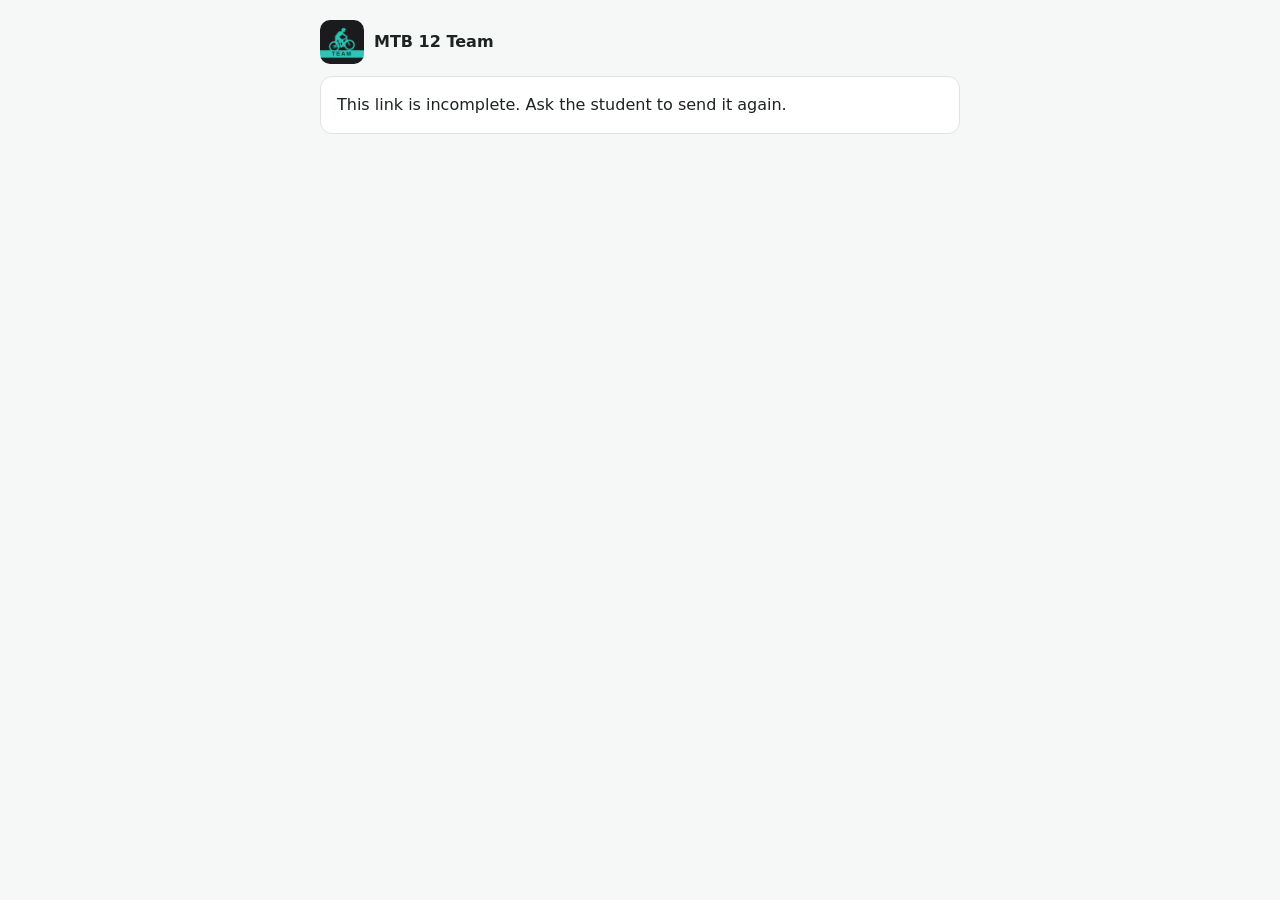
<file: consent.html>
<!doctype html>
<html lang="en">
<head>
<meta charset="utf-8">
<meta name="viewport" content="width=device-width,initial-scale=1">
<title>Parent / guardian permission - MTB 12 Team</title>
<link rel="icon" type="image/png" sizes="32x32" href="icons/team-favicon-32.png">
<style>
 body{margin:0;background:#f6f7f7;color:#1d2321;font-family:system-ui,-apple-system,"Segoe UI",Roboto,Arial,sans-serif;line-height:1.5}
 main{max-width:640px;margin:0 auto;padding:20px 16px 40px}
 header{display:flex;align-items:center;gap:10px;margin-bottom:8px}header img{width:44px;height:44px;border-radius:10px}
 h1{font-size:22px;margin:4px 0 12px}h2{font-size:16px;margin:16px 0 4px}
 .card{background:#fff;border:1px solid #dde3e2;border-radius:12px;padding:16px;margin:12px 0}
 label{display:block;font-size:14px;margin:12px 0 4px;font-weight:600}
 input[type=text]{width:100%;box-sizing:border-box;padding:11px;font-size:16px;border:1px solid #b9c4c2;border-radius:8px}
 .agree{display:flex;gap:10px;align-items:flex-start;font-weight:normal;margin-top:16px}.agree input{width:22px;height:22px;flex:none;margin-top:2px}
 button{width:100%;padding:13px;font-size:17px;font-weight:700;border:0;border-radius:10px;background:#1f9e92;color:#fff;margin-top:16px}
 button:disabled{opacity:.6}.err{color:#b3261e;margin-top:10px}.ok{background:#e6f6f3;border-color:#9fd8cf}.muted{color:#5f6b69;font-size:13px}
</style>
</head>
<body><main>
<header><img src="icons/team-icon-192.png" alt=""><b>MTB 12 Team</b></header>
<div id="app"><p class="muted">Loading…</p></div>
</main>
<script>
'use strict';
const $ = s => document.querySelector(s);
const esc = s => String(s ?? '').replace(/[&<>"']/g, c => ({ '&': '&amp;', '<': '&lt;', '>': '&gt;', '"': '&quot;', "'": '&#39;' }[c]));
const token = location.hash.slice(1);
let RELAY;
async function api(method, body) {
  RELAY ||= (await (await fetch('relay.json', { cache: 'no-store' })).json()).url.replace(/\/$/, '');
  const r = await fetch(`${RELAY}/consent/${encodeURIComponent(token)}`, { method, headers: body ? { 'Content-Type': 'application/json' } : {}, body: body ? JSON.stringify(body) : undefined });
  const j = await r.json().catch(() => ({})); if (!r.ok) throw new Error(j.error || 'Something went wrong - please try again.'); return j;
}
function done(i) {
  $('#app').innerHTML = `<div class="card ok"><h1>Thank you ✓</h1><p>Permission is recorded for <b>${esc(i.student)}</b> for the ${esc(i.season)} season. They can now open the app and continue.</p>
   <p class="muted">You can close this page. To withdraw permission at any time, contact ${esc(i.admin)}.</p></div>`;
}
(async () => {
  if (!token) { $('#app').innerHTML = '<div class="card">This link is incomplete. Ask the student to send it again.</div>'; return; }
  let i; try { i = await api('GET'); } catch (e) { $('#app').innerHTML = `<div class="card">${esc(e.message)}</div>`; return; }
  if (i.already) return done(i);
  const S = esc(i.student);
  $('#app').innerHTML = `<h1>Permission for ${S} to use MTB 12 Team</h1>
  <div class="card">
   <p>${S}'s mountain bike coaches with ${esc(i.team)} use the MTB 12 Team app to follow a 12-week strength and fitness program. Because ${S} is under 18, we ask a parent or guardian to give permission before they can use it.</p>
   <h2>What the app records</h2><p>The workouts ${S} logs - sessions, sets, weights, reps and times, interval sessions (including heart rate if they enter it), stretches, rides they log, and their goal sheet.</p>
   <h2>Who can see it</h2><p>${S}, their ride lead and the head coach. Goal-sheet answers are private unless ${S} chooses to share them. Other athletes can't see ${S}'s data unless both agree to be training buddies.</p>
   <h2>What the app does not do</h2><p>There is no messaging or chat. It doesn't track location. Data isn't sold or shared outside the coaching team.</p>
   <h2>Strava is optional</h2><p>If ${S} connects their own Strava account, workouts can be added to it. Strava has its own minimum age and terms.</p>
   <h2>Changing your mind</h2><p>Ask ${esc(i.admin)} at any time and ${S}'s data will be deleted. We'll ask you to confirm again at the start of each season.</p>
  </div>
  <div class="card">
   <label for="pn">Parent / guardian name</label><input type="text" id="pn" autocomplete="name">
   <label for="pc">Phone or email</label><input type="text" id="pc" autocomplete="email">
   <label class="agree"><input type="checkbox" id="pa"><span>I give permission for ${S} to use MTB 12 Team for the ${esc(i.season)} season.</span></label>
   <button id="go">Give permission</button><div class="err" id="err"></div>
   <p class="muted">Wording version ${esc(i.version)}</p>
  </div>`;
  $('#go').onclick = async () => {
    $('#go').disabled = true; $('#err').textContent = '';
    try { done(await api('POST', { parentName: $('#pn').value, contact: $('#pc').value, agree: $('#pa').checked })); }
    catch (e) { $('#err').textContent = e.message; $('#go').disabled = false; }
  };
})();
</script>
</body>
</html>
</file>
